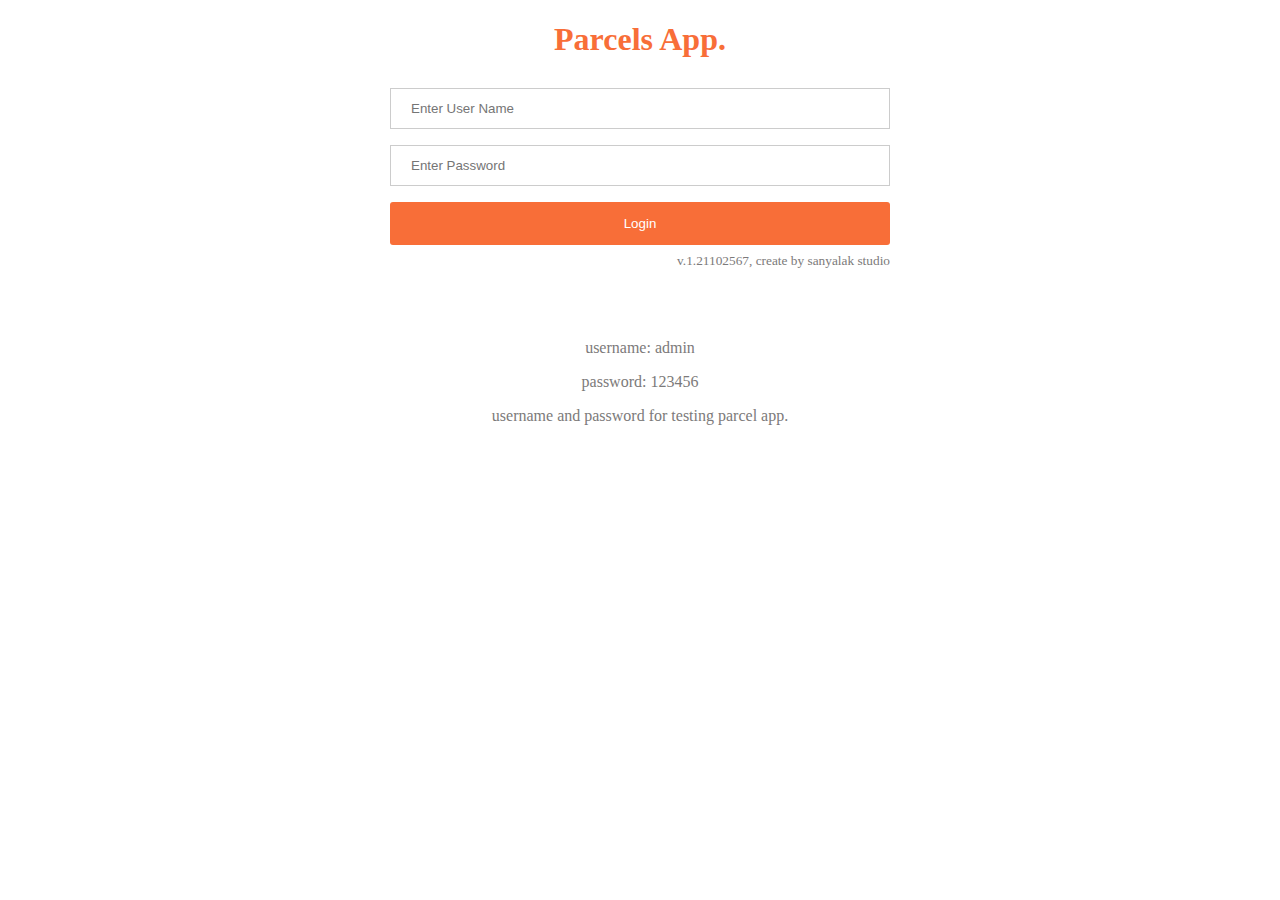
<file: index.html>
<!DOCTYPE html>
<html lang="en">
  <head>
    <meta charset="UTF-8" />
    <meta
      name="viewport"
      content="width=device-width, initial-scale=1.0"
    />
    <meta
      http-equiv="content-security-policy|content-type|default-style|refresh"
    />
    <title>Login Page</title>
    <link
      rel="icon"
      href="images/favicon.ico"
      type="image/x-icon"
    />
    <link
      rel="stylesheet"
      href="styles/login.css"
    />
  </head>
  <body>
    <div class="container">
      <h1>Parcels App.</h1>
      <form>
        <label for="username"></label>
        <input
          type="text"
          placeholder="Enter User Name"
          name="username"
          id="username"
          required
          autocomplete="username"
        />
        <label for="password"></label>
        <input
          type="password"
          placeholder="Enter Password"
          name="password"
          id="password"
          required
        />
        <button type="button" id="login">
          Login
        </button>
      </form>
      <span
        >v.1.21102567, create by sanyalak
        studio</span
      >
    </div>

    <br />
    <br />
    <br />
    <div class="container textcenter">
      <p>username: admin</p>
      <p>password: 123456</p>
      <p>
        username and password for testing parcel
        app.
      </p>
    </div>

    <script src="scripts/login.js"></script>
  </body>
</html>
</file>
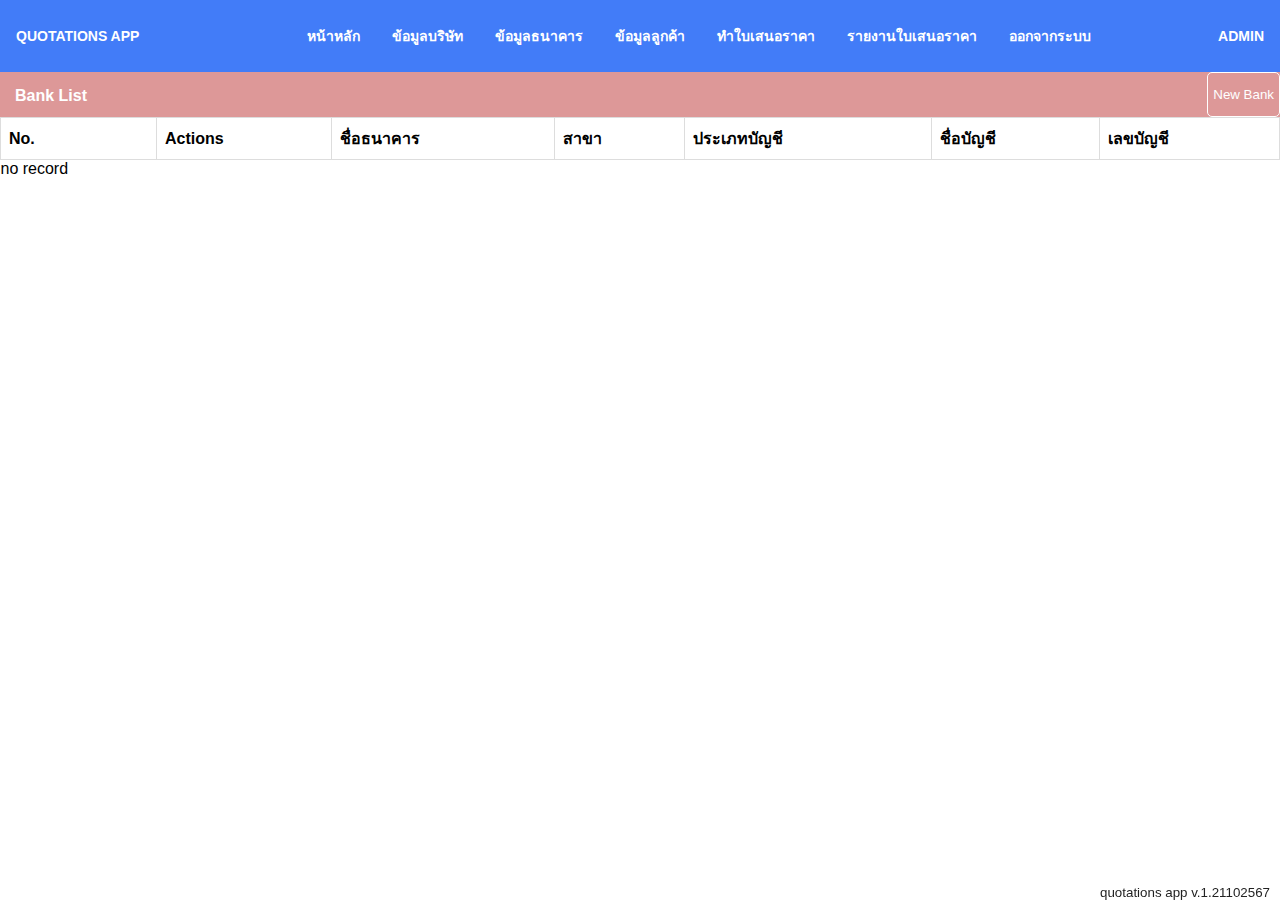
<file: view/bank.html>
<!-- @format -->

<!DOCTYPE html>
<html lang="en">
  <head>
    <meta charset="UTF-8" />
    <meta
      name="viewport"
      content="width=device-width, initial-scale=1.0"
    />
    <meta
      http-equiv="content-security-policy|content-type|default-style|refresh"
    />
    <title>Quotations App | Bank Page</title>
    <link
      rel="icon"
      href="../images/favicon.ico"
      type="image/x-icon"
    />
    <link
      rel="stylesheet"
      href="/styles/bank.css"
    />
    <link
      rel="stylesheet"
      href="/styles/app.css"
    />
  </head>
  <body>
    <div class="topnav">
      <p>Quotations App</p>
      <div class="topnavcenter">
        <ul>
          <li>
            <a href="/view/home.html">หน้าหลัก</a>
          </li>
          <li>
            <a href="/view/company.html"
              >ข้อมูลบริษัท</a
            >
          </li>
          <li>
            <a href="/view/bank.html"
              >ข้อมูลธนาคาร</a
            >
          </li>
          <li>
            <a href="/view/customer.html"
              >ข้อมูลลูกค้า</a
            >
          </li>
          <li>
            <a href="/view/quotation.html"
              >ทำใบเสนอราคา</a
            >
          </li>
          <li>
            <a href="/view/quotationreport.html"
              >รายงานใบเสนอราคา</a
            >
          </li>
          <li>
            <a href="#" id="logout">ออกจากระบบ</a>
          </li>
        </ul>
      </div>
      <p>Admin</p>
    </div>

    <div class="main-secondary">
      <nav>
        <p>Bank List</p>
        <button type="button" id="addbank">
          New Bank
        </button>
      </nav>
    </div>

    <div class="main-table">
      <div
        id="modalcontainer"
        class="modalcontainer"
      >
        <div id="modal-content" class="card">
          <form
            class="addbankform"
            autocomplete="off"
          >
            <nav>
              <label href="#" for="closemodal"
                >เพิ่มข้อมูล</label
              >
              <button
                id="closemodal"
                type="button"
              >
                X
              </button>
            </nav>

            <table class="modaltable">
              <tr>
                <td>
                  <label for="bankname"
                    >ชื่อธนาคาร</label
                  >
                </td>
                <td>
                  <input
                    type="text"
                    name="bankname"
                    id="bankname"
                    required
                    autocomplete="off"
                  />
                </td>
              </tr>
              <tr>
                <td>
                  <label for="bankbranch"
                    >สาขา</label
                  >
                </td>
                <td>
                  <input
                    type="text"
                    id="bankbranch"
                    name="bankbranch"
                    autocomplete="off"
                  />
                </td>
              </tr>
              <tr>
                <td>
                  <label for="accounttype"
                    >ประเภทบัญชี</label
                  >
                </td>
                <td>
                  <input
                    type="text"
                    name="accounttype"
                    id="accounttype"
                    autocomplete="off"
                  />
                </td>
              </tr>
              <tr>
                <td>
                  <label for="accountname"
                    >ชื่อบัญชี</label
                  >
                </td>
                <td>
                  <input
                    type="text"
                    name="accountname"
                    id="accountname"
                    autocomplete="off"
                  />
                </td>
              </tr>
              <tr>
                <td>
                  <label for="accountnumber"
                    >เลขบัญชี</label
                  >
                </td>
                <td>
                  <input
                    type="number"
                    name="accountnumber"
                    id="accountnumber"
                    autocomplete="off"
                  />
                </td>
              </tr>
            </table>
            <nav>
              <button
                type="submit"
                id="btnSaveBank"
              >
                บันทึก
              </button>
              <button
                type="button"
                id="btnClearBank"
              >
                ล้างข้อมูล
              </button>
            </nav>
          </form>
        </div>
      </div>

      <table class="orgTable">
        <thead>
          <th>No.</th>
          <th>Actions</th>
          <th>ชื่อธนาคาร</th>
          <th>สาขา</th>
          <th>ประเภทบัญชี</th>
          <th>ชื่อบัญชี</th>
          <th>เลขบัญชี</th>
        </thead>
        <tbody
          id="table-body"
          class="table-body"
        ></tbody>
      </table>
    </div>

    <span id="versionnumber"
      >quotations app v.1.21102567</span
    >

    <script src="/scripts/logout.js"></script>
    <script src="/scripts/bank.js"></script>
  </body>
</html>
</file>
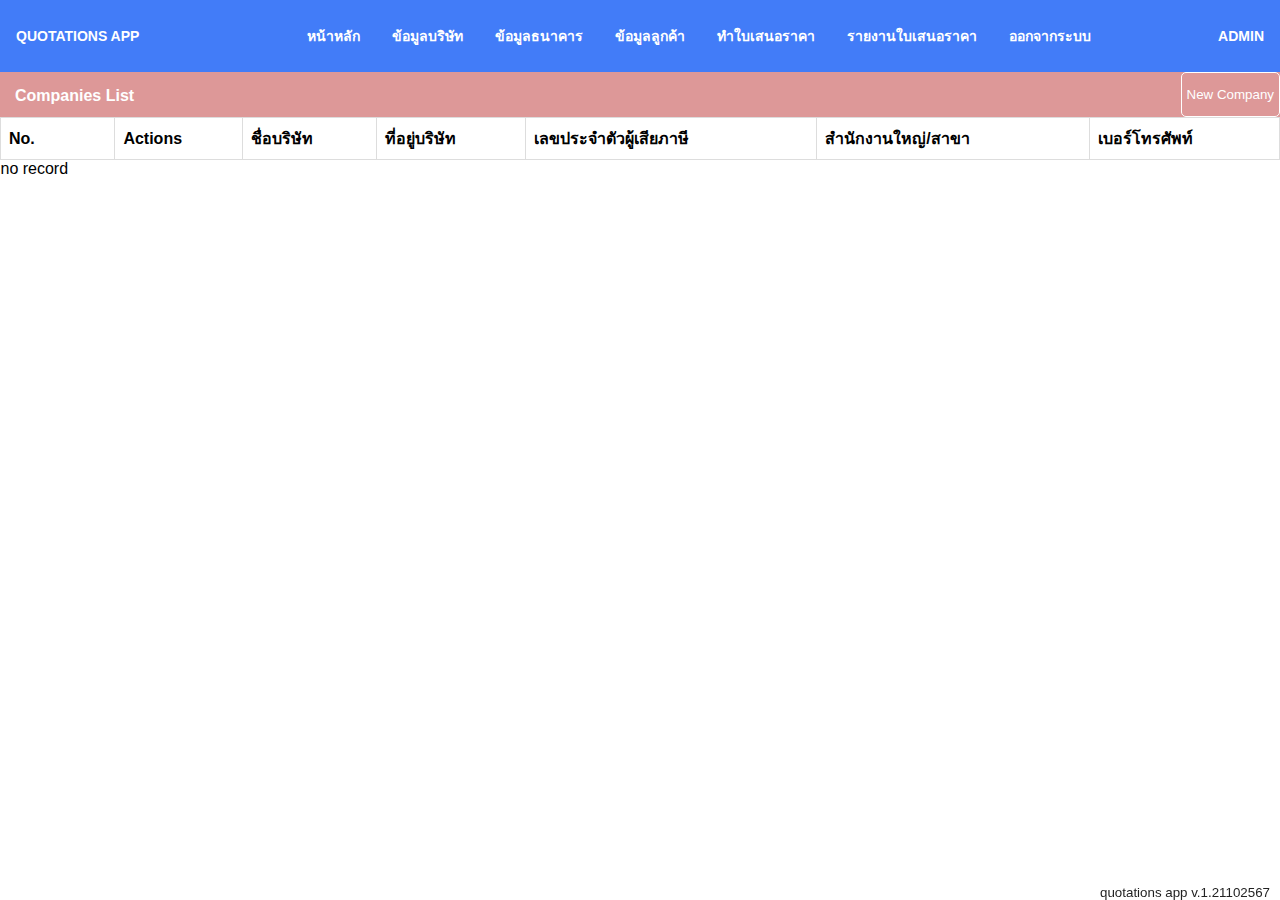
<file: view/company.html>
<!-- @format -->

<!DOCTYPE html>
<html lang="en">
  <head>
    <meta charset="UTF-8" />
    <meta
      name="viewport"
      content="width=device-width, initial-scale=1.0"
    />
    <meta
      http-equiv="content-security-policy|content-type|default-style|refresh"
    />
    <title>Quotations App | Company Page</title>
    <link
      rel="icon"
      href="../images/favicon.ico"
      type="image/x-icon"
    />
    <link
      rel="stylesheet"
      href="/styles/company.css"
    />
    <link
      rel="stylesheet"
      href="/styles/app.css"
    />
  </head>
  <body>
    <div class="topnav">
      <p>Quotations App</p>
      <div class="topnavcenter">
        <ul>
          <li>
            <a href="/view/home.html">หน้าหลัก</a>
          </li>
          <li>
            <a href="/view/company.html"
              >ข้อมูลบริษัท</a
            >
          </li>
          <li>
            <a href="/view/bank.html"
              >ข้อมูลธนาคาร</a
            >
          </li>

          <li>
            <a href="/view/customer.html"
              >ข้อมูลลูกค้า</a
            >
          </li>
          <li>
            <a href="/view/quotation.html"
              >ทำใบเสนอราคา</a
            >
          </li>
          <li>
            <a href="/view/quotationreport.html"
              >รายงานใบเสนอราคา</a
            >
          </li>
          <li>
            <a href="#" id="logout">ออกจากระบบ</a>
          </li>
        </ul>
      </div>
      <p>Admin</p>
    </div>

    <div class="main-secondary">
      <nav>
        <p>Companies List</p>
        <button type="button" id="addcompany">
          New Company
        </button>
      </nav>
    </div>

    <div class="main-table">
      <div
        id="modalcontainer"
        class="modalcontainer"
      >
        <div id="modal-content" class="card">
          <form
            class="addcompanyform"
            autocomplete="off"
          >
            <nav>
              <label href="#" for="closemodal"
                >เพิ่มข้อมูล</label
              >
              <button
                id="closemodal"
                type="button"
              >
                X
              </button>
            </nav>

            <table class="modaltable">
              <tr>
                <td>
                  <label for="companyname"
                    >ชื่อบริษัท</label
                  >
                </td>
                <td>
                  <input
                    type="text"
                    name="companyname"
                    id="companyname"
                    required
                    autocomplete="off"
                  />
                </td>
              </tr>
              <tr>
                <td>
                  <label for="companyaddress"
                    >ที่อยู่บริษัท</label
                  >
                </td>
                <td>
                  <textarea
                    id="companyaddress"
                    name="companyaddress"
                  >
                  </textarea>
                </td>
              </tr>
              <tr>
                <td>
                  <label for="taxpayernumber"
                    >เลขประจำตัวผู้เสียภาษี</label
                  >
                </td>
                <td>
                  <input
                    type="number"
                    name="taxpayernumber"
                    id="taxpayernumber"
                    autocomplete="off"
                  />
                </td>
              </tr>
              <tr>
                <td>
                  <label>สำนักงานใหญ่/สาขา</label>
                </td>
                <td>
                  <input
                    type="radio"
                    id="headoffice"
                    name="companytype"
                    value="headoffice"
                    checked
                  />
                  <label for="headoffice"
                    >สำนักงานใหญ่</label
                  >
                  <input
                    type="radio"
                    id="branch"
                    name="companytype"
                    value="branch"
                  />
                  <label for="headoffice"
                    >สาขา</label
                  >
                </td>
              </tr>
              <tr>
                <td>
                  <label for="companyMobileNumber"
                    >เบอร์โทรศัพท์</label
                  >
                </td>
                <td>
                  <input
                    type="number"
                    name="companyMobileNumber"
                    id="companyMobileNumber"
                    autocomplete="off"
                  />
                </td>
              </tr>
            </table>
            <nav>
              <button
                type="submit"
                id="btnSaveCompany"
              >
                บันทึก
              </button>
              <button
                type="button"
                id="btnClearCompany"
              >
                ล้างข้อมูล
              </button>
            </nav>
          </form>
        </div>
      </div>

      <table class="orgTable">
        <thead>
          <th>No.</th>
          <th>Actions</th>
          <th>ชื่อบริษัท</th>
          <th>ที่อยู่บริษัท</th>
          <th>เลขประจำตัวผู้เสียภาษี</th>
          <th>สำนักงานใหญ่/สาขา</th>
          <th>เบอร์โทรศัพท์</th>
        </thead>
        <tbody
          id="table-body"
          class="table-body"
        ></tbody>
      </table>
    </div>

    <span id="versionnumber"
      >quotations app v.1.21102567</span
    >

    <script src="/scripts/logout.js"></script>
    <script src="/scripts/company.js"></script>
  </body>
</html>
</file>
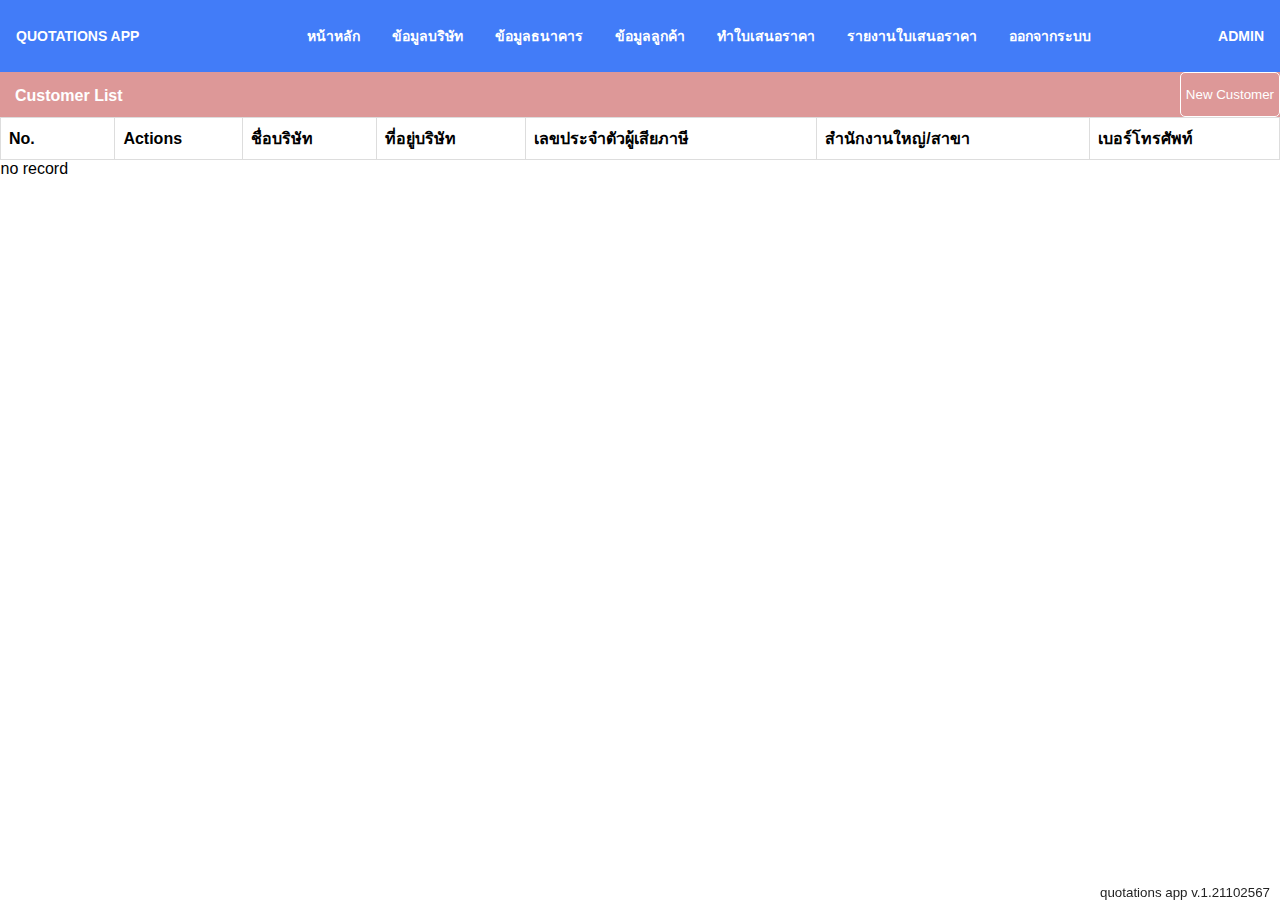
<file: view/customer.html>
<!-- @format -->

<!DOCTYPE html>
<html lang="en">
  <head>
    <meta charset="UTF-8" />
    <meta
      name="viewport"
      content="width=device-width, initial-scale=1.0"
    />
    <meta
      http-equiv="content-security-policy|content-type|default-style|refresh"
    />
    <title>Quotations App | Customer Page</title>
    <link
      rel="icon"
      href="../images/favicon.ico"
      type="image/x-icon"
    />
    <link
      rel="stylesheet"
      href="/styles/app.css"
    />
    <link
      rel="stylesheet"
      href="/styles/customer.css"
    />
  </head>
  <body>
    <div class="topnav">
      <p>Quotations App</p>
      <div class="topnavcenter">
        <ul>
          <li>
            <a href="/view/home.html">หน้าหลัก</a>
          </li>
          <li>
            <a href="/view/company.html"
              >ข้อมูลบริษัท</a
            >
          </li>
          <li>
            <a href="/view/bank.html"
              >ข้อมูลธนาคาร</a
            >
          </li>

          <li>
            <a href="/view/customer.html"
              >ข้อมูลลูกค้า</a
            >
          </li>
          <li>
            <a href="/view/quotation.html"
              >ทำใบเสนอราคา</a
            >
          </li>
          <li>
            <a href="/view/quotationreport.html"
              >รายงานใบเสนอราคา</a
            >
          </li>
          <li>
            <a href="#" id="logout">ออกจากระบบ</a>
          </li>
        </ul>
      </div>
      <p>Admin</p>
    </div>

    <div class="main-secondary">
      <nav>
        <p>Customer List</p>
        <button type="button" id="addcustomer">
          New Customer
        </button>
      </nav>
    </div>

    <div class="main-table">
      <div
        id="modalcontainer"
        class="modalcontainer"
      >
        <div id="modal-content" class="card">
          <form
            class="addcustomerform"
            autocomplete="off"
          >
            <nav>
              <label href="#" for="closemodal"
                >เพิ่มข้อมูล</label
              >
              <button
                id="closemodal"
                type="button"
              >
                X
              </button>
            </nav>

            <table class="modaltable">
              <tr>
                <td>
                  <label for="customername"
                    >ชื่อบริษัท</label
                  >
                </td>
                <td>
                  <input
                    type="text"
                    name="customername"
                    id="customername"
                    required
                    autocomplete="off"
                  />
                </td>
              </tr>
              <tr>
                <td>
                  <label for="customeraddress"
                    >ที่อยู่บริษัท</label
                  >
                </td>
                <td>
                  <textarea
                    id="customeraddress"
                    name="customeraddress"
                  >
                  </textarea>
                </td>
              </tr>
              <tr>
                <td>
                  <label for="taxpayernumber"
                    >เลขประจำตัวผู้เสียภาษี</label
                  >
                </td>
                <td>
                  <input
                    type="number"
                    name="taxpayernumber"
                    id="taxpayernumber"
                    autocomplete="off"
                  />
                </td>
              </tr>
              <tr>
                <td>
                  <label>สำนักงานใหญ่/สาขา</label>
                </td>
                <td>
                  <input
                    type="radio"
                    id="headoffice"
                    name="customertype"
                    value="headoffice"
                    checked
                  />
                  <label for="headoffice"
                    >สำนักงานใหญ่</label
                  >
                  <input
                    type="radio"
                    id="branch"
                    name="customertype"
                    value="branch"
                  />
                  <label for="headoffice"
                    >สาขา</label
                  >
                </td>
              </tr>
              <tr>
                <td>
                  <label
                    for="customerMobileNumber"
                    >เบอร์โทรศัพท์</label
                  >
                </td>
                <td>
                  <input
                    type="number"
                    name="customerMobileNumber"
                    id="customerMobileNumber"
                    autocomplete="off"
                  />
                </td>
              </tr>
            </table>
            <nav>
              <button
                type="submit"
                id="btnSaveCustomer"
              >
                บันทึก
              </button>
              <button
                type="button"
                id="btnClearCustomer"
              >
                ล้างข้อมูล
              </button>
            </nav>
          </form>
        </div>
      </div>

      <table class="orgTable">
        <thead>
          <th>No.</th>
          <th>Actions</th>
          <th>ชื่อบริษัท</th>
          <th>ที่อยู่บริษัท</th>
          <th>เลขประจำตัวผู้เสียภาษี</th>
          <th>สำนักงานใหญ่/สาขา</th>
          <th>เบอร์โทรศัพท์</th>
        </thead>
        <tbody
          id="table-body"
          class="table-body"
        ></tbody>
      </table>
    </div>

    <span id="versionnumber"
      >quotations app v.1.21102567</span
    >

    <script src="../scripts/logout.js"></script>
    <script src="../scripts/customer.js"></script>
  </body>
</html>
</file>
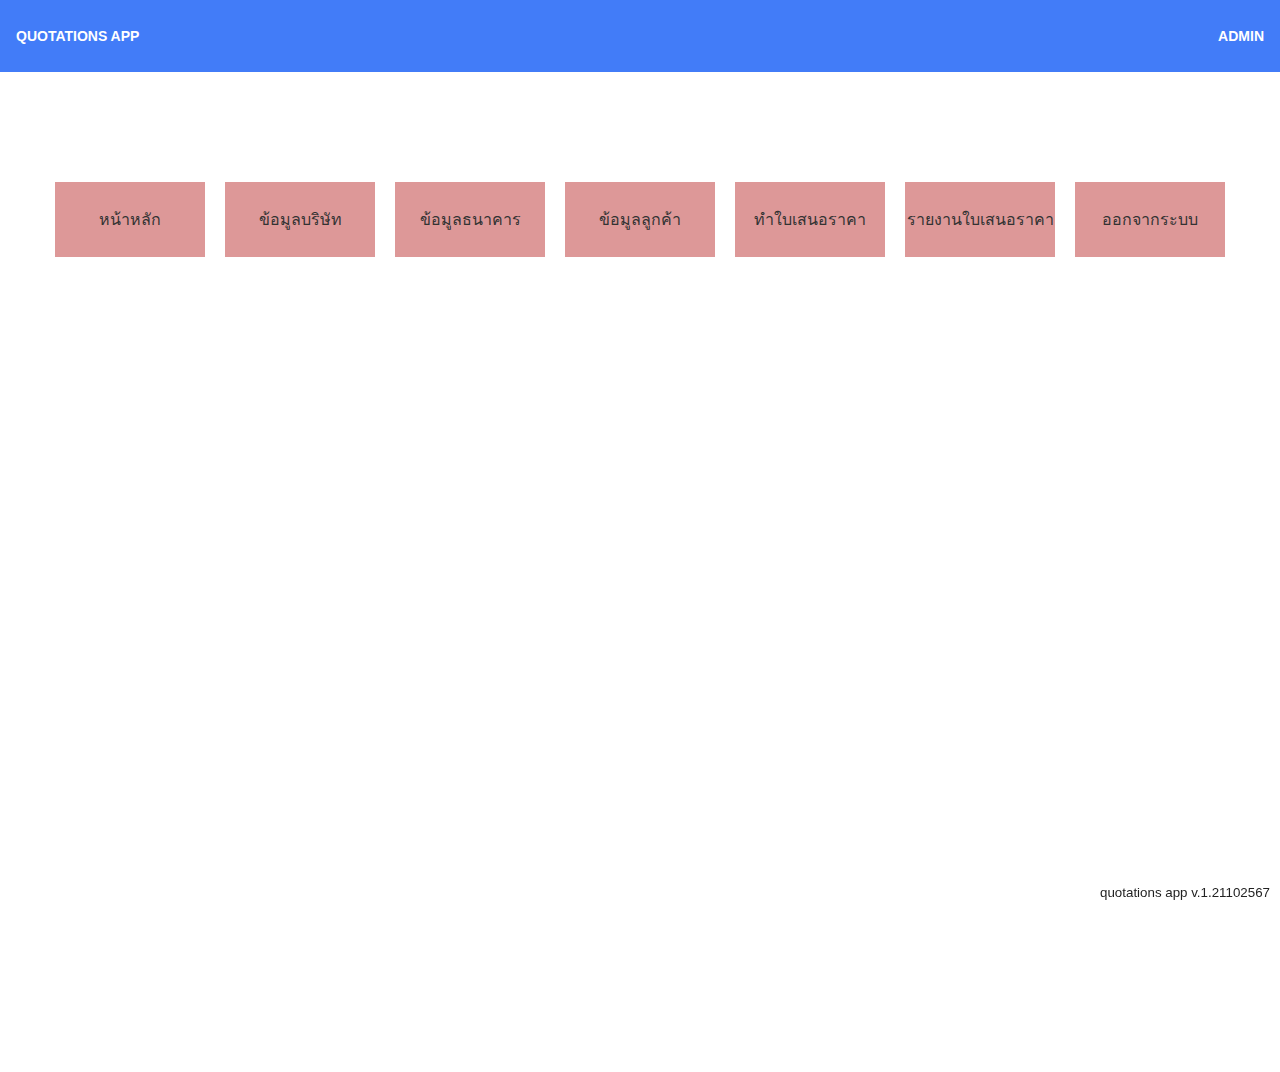
<file: view/home.html>
<!-- @format -->

<!DOCTYPE html>
<html lang="en">
  <head>
    <meta charset="UTF-8" />
    <meta
      name="viewport"
      content="width=device-width, initial-scale=1.0"
    />
    <meta
      http-equiv="content-security-policy|content-type|default-style|refresh"
    />
    <title>Quotations App | Home Page</title>
    <link
      rel="icon"
      href="../images/favicon.ico"
      type="image/x-icon"
    />
    <link
      rel="stylesheet"
      href="/styles/app.css"
    />
  </head>
  <body>
    <div class="topnav">
      <p>Quotations App</p>
      <!-- <div class="topnavcenter">
        <ul>
          <li><a href="home.html">Home</a></li>
          <li>
            <a href="quotation.html"
              >Quotations</a
            >
          </li>
          <li><a href="#">Logout</a></li>
        </ul>
      </div> -->
      <p>Admin</p>
    </div>

    <div class="main">
      <section class="main-home">
        <div>
          <a href="/view/home.html">หน้าหลัก</a>
        </div>
        <div>
          <a href="/view/company.html"
            >ข้อมูลบริษัท</a
          >
        </div>
        <div>
          <a href="/view/bank.html"
            >ข้อมูลธนาคาร</a
          >
        </div>
        <div>
          <a href="/view/customer.html"
            >ข้อมูลลูกค้า</a
          >
        </div>
        <div>
          <a href="/view/quotation.html"
            >ทำใบเสนอราคา</a
          >
        </div>
        <div>
          <a href="/view/quotationreport.html"
            >รายงานใบเสนอราคา</a
          >
        </div>
        <div>
          <a href="#" id="logout">ออกจากระบบ</a>
        </div>
      </section>
    </div>

    <span id="versionnumber"
      >quotations app v.1.21102567</span
    >

    <script src="../scripts/logout.js"></script>
  </body>
</html>
</file>
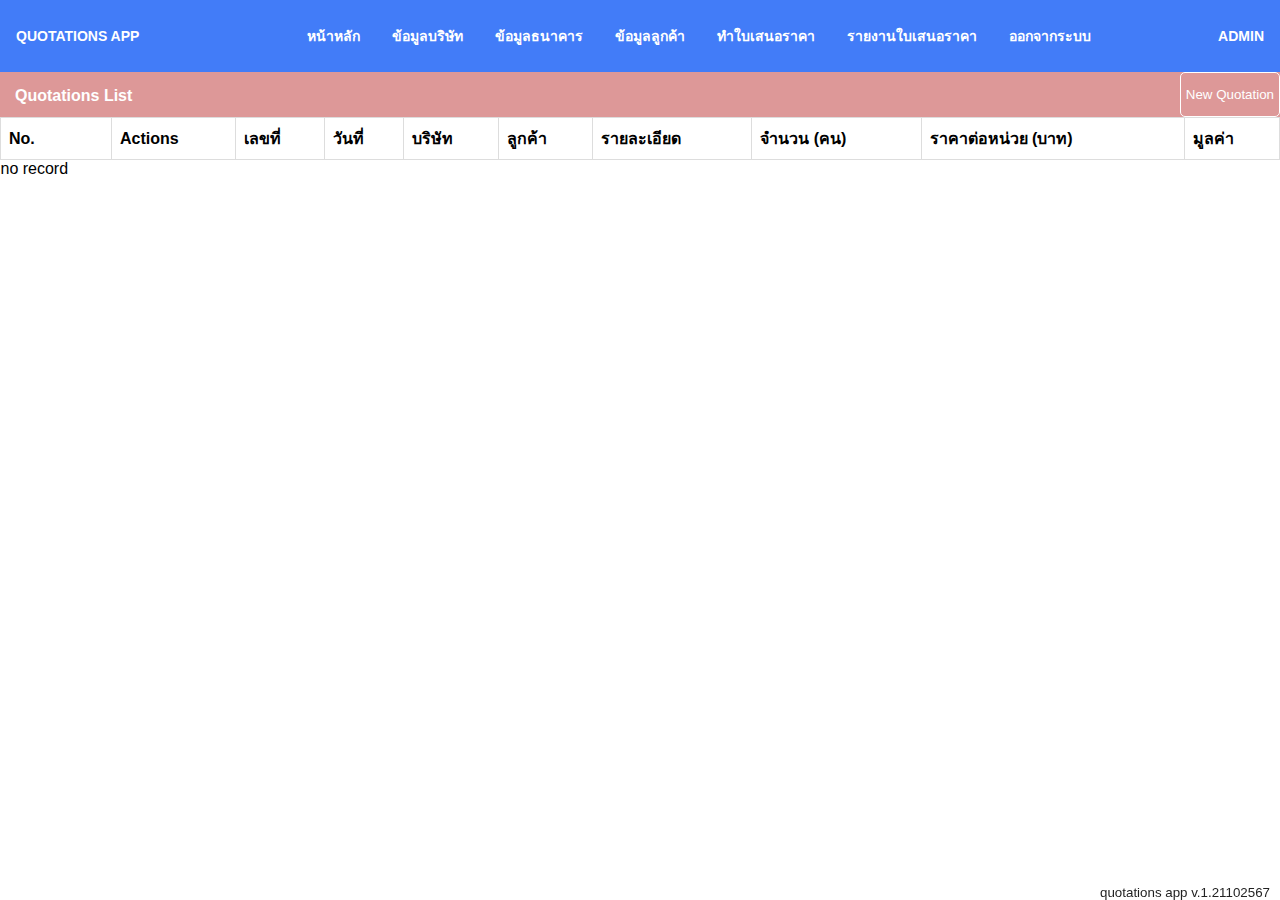
<file: view/quotation.html>
<!-- @format -->

<!DOCTYPE html>
<html lang="en">
  <head>
    <meta charset="UTF-8" />
    <meta
      name="viewport"
      content="width=device-width, initial-scale=1.0"
    />
    <meta
      http-equiv="content-security-policy|content-type|default-style|refresh"
    />
    <title>
      Quotations App | Quotations Page
    </title>
    <link
      rel="icon"
      href="../images/favicon.ico"
      type="image/x-icon"
    />
    <link
      rel="stylesheet"
      href="/styles/app.css"
    />
    <link
      rel="stylesheet"
      href="/styles/quotation.css"
    />
  </head>
  <body>
    <div class="topnav">
      <p>Quotations App</p>
      <div class="topnavcenter">
        <ul>
          <li>
            <a href="/view/home.html">หน้าหลัก</a>
          </li>
          <li>
            <a href="/view/company.html"
              >ข้อมูลบริษัท</a
            >
          </li>
          <li>
            <a href="/view/bank.html"
              >ข้อมูลธนาคาร</a
            >
          </li>

          <li>
            <a href="/view/customer.html"
              >ข้อมูลลูกค้า</a
            >
          </li>
          <li>
            <a href="/view/quotation.html"
              >ทำใบเสนอราคา</a
            >
          </li>
          <li>
            <a href="/view/quotationreport.html"
              >รายงานใบเสนอราคา</a
            >
          </li>
          <li>
            <a href="#" id="logout">ออกจากระบบ</a>
          </li>
        </ul>
      </div>
      <p>Admin</p>
    </div>

    <div class="main-secondary">
      <nav>
        <p>Quotations List</p>
        <button type="button" id="addquotation">
          New Quotation
        </button>
      </nav>
    </div>

    <div class="main-table">
      <div
        id="modalcontainer"
        class="modalcontainer"
      >
        <div id="modal-content" class="card">
          <form
            class="addquotationform"
            autocomplete="off"
          >
            <nav>
              <label href="#" for="closemodal"
                >เพิ่มข้อมูล</label
              >
              <button
                id="closemodal"
                type="button"
              >
                X
              </button>
            </nav>

            <table class="modaltable">
              <tr>
                <td>
                  <label for="documentNo"
                    >เลขที่</label
                  >
                </td>
                <td>
                  <input
                    type="text"
                    name="documentNo"
                    id="documentNo"
                    required
                    autocomplete="off"
                  />
                </td>
              </tr>
              <tr>
                <td>
                  <label for="quotationdate"
                    >วันที่</label
                  >
                </td>
                <td>
                  <input
                    type="date"
                    id="quotationdate"
                    name="quotationdate"
                  />
                </td>
              </tr>
              <tr>
                <td>
                  <label for="company"
                    >บริษัท</label
                  >
                </td>
                <td>
                  <select
                    name="company"
                    id="company"
                  >
                    <option value="">
                      กรุณาเลือก...
                    </option>
                  </select>
                </td>
              </tr>
              <tr>
                <td>
                  <label for="customer"
                    >ลูกค้า</label
                  >
                </td>
                <td>
                  <select
                    name="customer"
                    id="customer"
                  >
                    <option value="">
                      กรุณาเลือก...
                    </option>
                  </select>
                </td>
              </tr>
              <tr>
                <td>
                  <label for="itemdetail"
                    >รายละเอียด</label
                  >
                </td>
                <td>
                  <input
                    type="text"
                    name="itemdetail"
                    id="itemdetail"
                    autocomplete="off"
                  />
                </td>
              </tr>
              <tr>
                <td>
                  <label for="trainee"
                    >จำนวน (คน)</label
                  >
                </td>
                <td>
                  <input
                    type="number"
                    id="trainee"
                    name="trainee"
                    autocomplete="off"
                  />
                </td>
              </tr>
              <tr>
                <td>
                  <label for="unitprices"
                    >ราคาต่อหน่วย (บาท)</label
                  >
                </td>
                <td>
                  <input
                    type="number"
                    name="unitprices"
                    id="unitprices"
                    autocomplete="off"
                  />
                </td>
              </tr>
              <tr>
                <td>
                  <label for="cost"
                    >มูลค่า (บาท)</label
                  >
                </td>
                <td>
                  <input
                    type="number"
                    name="cost"
                    id="cost"
                    autocomplete="off"
                    onkeyup="costShow()"
                  />
                </td>
              </tr>
            </table>
            <nav>
              <button
                type="submit"
                id="btnSaveQuotation"
              >
                บันทึก
              </button>
              <button
                type="button"
                id="btnClearQuotation"
              >
                ล้างข้อมูล
              </button>
            </nav>
          </form>
        </div>
      </div>

      <table class="orgTable">
        <thead>
          <th>No.</th>
          <th>Actions</th>
          <th>เลขที่</th>
          <th>วันที่</th>
          <th>บริษัท</th>
          <th>ลูกค้า</th>
          <th>รายละเอียด</th>
          <th>จำนวน (คน)</th>
          <th>ราคาต่อหน่วย (บาท)</th>
          <th>มูลค่า</th>
        </thead>
        <tbody
          id="table-body"
          class="table-body"
        ></tbody>
      </table>
    </div>

    <span id="versionnumber"
      >quotations app v.1.21102567</span
    >

    <script src="../scripts/logout.js"></script>
    <script src="../scripts/quotation.js"></script>
  </body>
</html>
</file>
<file: styles/login.css>
/* login styles */

.container {
  /* font-family: sans-serif; */
  width: 500px;
  display: block;
  margin: 0 auto;
}

h1 {
  text-align: center;
  color: #f86e38;
}

/* Full-width input fields */
input[type="text"],
input[type="password"] {
  width: 100%;
  padding: 12px 20px;
  margin: 8px 0;
  display: inline-block;
  border: 1px solid #ccc;
  box-sizing: border-box;
}

input[type="text"]:focus,
input[type="password"]:focus {
  outline-style: none;
  border: 1px solid #f86e38;
}

button {
  background-color: #f86e38;
  color: white;
  padding: 14px 20px;
  margin: 8px 0;
  border: none;
  cursor: pointer;
  width: 100%;
  border-radius: 3px;
}

button:hover {
  opacity: 0.8;
}

.textcenter {
  text-align: center;
  color: #7c7a7a;
}

span {
  display: block;
  color: #7c7a7a;
  font-size: smaller;
  text-align: right;
}
</file>
<file: styles/bank.css>
.modalcontainer {
  display: none;
  position: absolute;
  float: left;
  left: 55%;
  top: 60%;
  z-index: 1;
  width: 850px;
  height: 500px;
  overflow: hidden;
  transform: translate(-50%, -50%);
}

.card {
  width: 800px;
  background-color: #e2e5e5;
  padding: 15px;
}

.card nav {
  display: flex;
  justify-content: space-between;
  align-items: center;
  height: 37px;
}

.card nav:first-child {
  margin-bottom: 20px;
  border-bottom: 1px solid #a3a2a2;
}

.card nav:first-child button {
  background-color: #ecbc63;
  border: none;
  color: #333;
  padding: 5px 15px;
  text-align: center;
  text-decoration: none;
  display: inline-block;
  font-size: 16px;
  cursor: pointer;
}

.card nav:first-child button:hover {
  color: #fff;
}

.card nav:last-child {
  justify-content: right;
  margin-top: 20px;
  border-top: 1px solid #a3a2a2;
}

.card nav input[type="submit"] {
  margin-right: 10px;
  background-color: #178a38;
  border: none;
  color: #333;
  padding: 5px 15px;
  text-align: center;
  text-decoration: none;
  display: inline-block;
  font-size: 16px;
  cursor: pointer;
  margin-top: 10px;
}

.card nav input[type="submit"]:hover {
  background-color: #dd9898;
}

.card nav:last-child button {
  margin-right: 10px;
  background-color: #dd9898;
  border: none;
  color: #333;
  padding: 5px 15px;
  text-align: center;
  text-decoration: none;
  display: inline-block;
  font-size: 16px;
  cursor: pointer;
  margin-top: 10px;
}

.card nav:last-child button:hover {
  color: #fff;
}

.modaltable {
  width: 100%;
}

.modaltable td {
  border: none;
  padding: 0;
}

.modaltable td:first-child {
  width: 30%;
}

.modaltable input[type="text"] {
  width: 100%;
  padding: 12px 20px;
  margin: 8px 0;
  display: inline-block;
  border: 1px solid #ccc;
  box-sizing: border-box;
}

.modaltable input[type="text"]:focus {
  outline-style: none;
  border: 1px solid #dd9898;
}

.modaltable textarea {
  width: 100%;
  padding: 12px 20px;
  margin: 8px 0;
  display: inline-block;
  border: 1px solid #ccc;
  box-sizing: border-box;
}

.modaltable textarea:focus {
  outline-style: none;
  border: 1px solid #dd9898;
}

.modaltable input[type="number"] {
  width: 100%;
  padding: 12px 20px;
  margin: 8px 0;
  display: inline-block;
  border: 1px solid #ccc;
  box-sizing: border-box;
}

.modaltable input[type="number"]:focus {
  outline-style: none;
  border: 1px solid #dd9898;
}

.orgTable {
  border-collapse: collapse;
  width: 100%;
}

.orgTable th,
td {
  border: 1px solid #dddddd;
  text-align: left;
  padding: 8px;
}

.orgTable tr:nth-child(even) {
  background-color: #dddddd;
}

.editicon img {
  width: 15px;
  height: 15px;
}

.deleteicon img {
  width: 15px;
  height: 15px;
}

.lastsidenav {
  opacity: 0.8;
  border-bottom: 1px solid #d4d1d1;
}
</file>
<file: styles/app.css>
/** @format */

* {
  font-family: sans-serif;
}

body {
  margin: 0;
  padding: 0;
}

/* topnav */
.topnav {
  overflow: hidden;
  background-color: #427cf8;
  display: flex;
  flex-direction: row;
  justify-content: space-between;
  width: 100%;
}

.topnav p {
  color: #fff;
  padding: 14px 16px;
  text-transform: uppercase;
  font-size: 14px;
  font-weight: 600;
}

.topnavcenter {
  align-content: center;
}

.topnavcenter ul {
  list-style-type: none;
  display: flex;
  flex-direction: row;
  align-items: center;
}

.topnavcenter ul li {
  align-items: center;
}

.topnavcenter ul li a {
  color: #fff;
  text-transform: uppercase;
  font-size: 14px;
  font-weight: 600;
  padding: 14px 16px;
  text-decoration: none;
}

.topnavcenter ul li a:hover {
  border-bottom: 2px solid #f86e38;
}

/* main */
.main {
  height: 100vh;
  /* background-color: #dae2ffff; */
}

.main-home {
  margin-top: 100px;
  list-style-type: none;
  display: flex;
  flex-direction: row;
  flex-wrap: wrap;
  justify-content: center;
  align-items: center;
}

.main-home div {
  background-color: #dd9898;
  margin: 10px;
  width: 150px;
  line-height: 75px;
  text-align: center;
  font-size: 16px;
}

.main-home div:hover {
  background-color: #f86e38;
}

.main-home div a {
  text-decoration: none;
  color: #333;
}

.main-home div a:hover {
  text-decoration: none;
  color: #fff;
}

/* second nav */
.main-secondary nav {
  height: 45px;
  background-color: #dd9898;
  display: flex;
  justify-content: space-between;
}

.main-secondary nav p {
  margin: 15px;
  color: #fff;
  font-weight: 600;
}

.main-secondary nav button {
  background-color: #dd9898;
  padding: 0 5px;
  color: #fff;
  border: 1px solid #fff;
  border-radius: 5px;
  cursor: pointer;
}

.main-secondary nav button:hover {
  background-color: #f86e38;
  border: 1px solid #f86e38;
}

#versionnumber {
  position: fixed;
  right: 0;
  bottom: 0;
  font-size: smaller;
  color: #222;
  padding-right: 10px;
}
</file>
<file: styles/company.css>
.modalcontainer {
  display: none;
  position: absolute;
  float: left;
  left: 55%;
  top: 60%;
  z-index: 1;
  width: 850px;
  height: 500px;
  overflow: hidden;
  transform: translate(-50%, -50%);
}

.card {
  width: 800px;
  background-color: #e2e5e5;
  padding: 15px;
}

.card nav {
  display: flex;
  justify-content: space-between;
  align-items: center;
  height: 37px;
}

.card nav:first-child {
  margin-bottom: 20px;
  border-bottom: 1px solid #a3a2a2;
}

.card nav:first-child button {
  background-color: #ecbc63;
  border: none;
  color: #333;
  padding: 5px 15px;
  text-align: center;
  text-decoration: none;
  display: inline-block;
  font-size: 16px;
  cursor: pointer;
}

.card nav:first-child button:hover {
  color: #fff;
}

.card nav:last-child {
  justify-content: right;
  margin-top: 20px;
  border-top: 1px solid #a3a2a2;
}

.card nav input[type="submit"] {
  margin-right: 10px;
  background-color: #178a38;
  border: none;
  color: #333;
  padding: 5px 15px;
  text-align: center;
  text-decoration: none;
  display: inline-block;
  font-size: 16px;
  cursor: pointer;
  margin-top: 10px;
}

.card nav input[type="submit"]:hover {
  background-color: #dd9898;
}

.card nav:last-child button {
  margin-right: 10px;
  background-color: #dd9898;
  border: none;
  color: #333;
  padding: 5px 15px;
  text-align: center;
  text-decoration: none;
  display: inline-block;
  font-size: 16px;
  cursor: pointer;
  margin-top: 10px;
}

.card nav:last-child button:hover {
  color: #fff;
}

.modaltable {
  width: 100%;
}

.modaltable td {
  border: none;
  padding: 0;
}

.modaltable td:first-child {
  width: 30%;
}

.modaltable input[type="text"] {
  width: 100%;
  padding: 12px 20px;
  margin: 8px 0;
  display: inline-block;
  border: 1px solid #ccc;
  box-sizing: border-box;
}

.modaltable input[type="text"]:focus {
  outline-style: none;
  border: 1px solid #dd9898;
}

.modaltable textarea {
  width: 100%;
  padding: 12px 20px;
  margin: 8px 0;
  display: inline-block;
  border: 1px solid #ccc;
  box-sizing: border-box;
}

.modaltable textarea:focus {
  outline-style: none;
  border: 1px solid #dd9898;
}

.modaltable input[type="number"] {
  width: 100%;
  padding: 12px 20px;
  margin: 8px 0;
  display: inline-block;
  border: 1px solid #ccc;
  box-sizing: border-box;
}

.modaltable input[type="number"]:focus {
  outline-style: none;
  border: 1px solid #dd9898;
}

.orgTable {
  border-collapse: collapse;
  width: 100%;
}

.orgTable th,
td {
  border: 1px solid #dddddd;
  text-align: left;
  padding: 8px;
}

.orgTable tr:nth-child(even) {
  background-color: #dddddd;
}

.editicon img {
  width: 15px;
  height: 15px;
}

.deleteicon img {
  width: 15px;
  height: 15px;
}

.lastsidenav {
  opacity: 0.8;
  border-bottom: 1px solid #d4d1d1;
}
</file>
<file: styles/customer.css>
.modalcontainer {
  display: none;
  position: absolute;
  float: left;
  left: 55%;
  top: 60%;
  z-index: 1;
  width: 850px;
  height: 500px;
  overflow: hidden;
  transform: translate(-50%, -50%);
}

.card {
  width: 800px;
  background-color: #e2e5e5;
  padding: 15px;
}

.card nav {
  display: flex;
  justify-content: space-between;
  align-items: center;
  height: 37px;
}

.card nav:first-child {
  margin-bottom: 20px;
  border-bottom: 1px solid #a3a2a2;
}

.card nav:first-child button {
  background-color: #ecbc63;
  border: none;
  color: #333;
  padding: 5px 15px;
  text-align: center;
  text-decoration: none;
  display: inline-block;
  font-size: 16px;
  cursor: pointer;
}

.card nav:first-child button:hover {
  color: #fff;
}

.card nav:last-child {
  justify-content: right;
  margin-top: 20px;
  border-top: 1px solid #a3a2a2;
}

.card nav input[type="submit"] {
  margin-right: 10px;
  background-color: #178a38;
  border: none;
  color: #333;
  padding: 5px 15px;
  text-align: center;
  text-decoration: none;
  display: inline-block;
  font-size: 16px;
  cursor: pointer;
  margin-top: 10px;
}

.card nav input[type="submit"]:hover {
  background-color: #dd9898;
}

.card nav:last-child button {
  margin-right: 10px;
  background-color: #dd9898;
  border: none;
  color: #333;
  padding: 5px 15px;
  text-align: center;
  text-decoration: none;
  display: inline-block;
  font-size: 16px;
  cursor: pointer;
  margin-top: 10px;
}

.card nav:last-child button:hover {
  color: #fff;
}

.modaltable {
  width: 100%;
}

.modaltable td {
  border: none;
  padding: 0;
}

.modaltable td:first-child {
  width: 30%;
}

.modaltable input[type="text"] {
  width: 100%;
  padding: 12px 20px;
  margin: 8px 0;
  display: inline-block;
  border: 1px solid #ccc;
  box-sizing: border-box;
}

.modaltable input[type="text"]:focus {
  outline-style: none;
  border: 1px solid #dd9898;
}

.modaltable textarea {
  width: 100%;
  padding: 12px 20px;
  margin: 8px 0;
  display: inline-block;
  border: 1px solid #ccc;
  box-sizing: border-box;
}

.modaltable textarea:focus {
  outline-style: none;
  border: 1px solid #dd9898;
}

.modaltable input[type="number"] {
  width: 100%;
  padding: 12px 20px;
  margin: 8px 0;
  display: inline-block;
  border: 1px solid #ccc;
  box-sizing: border-box;
}

.modaltable input[type="number"]:focus {
  outline-style: none;
  border: 1px solid #dd9898;
}

.orgTable {
  border-collapse: collapse;
  width: 100%;
}

.orgTable th,
td {
  border: 1px solid #dddddd;
  text-align: left;
  padding: 8px;
}

.orgTable tr:nth-child(even) {
  background-color: #dddddd;
}

.editicon img {
  width: 15px;
  height: 15px;
}

.deleteicon img {
  width: 15px;
  height: 15px;
}

.lastsidenav {
  opacity: 0.8;
  border-bottom: 1px solid #d4d1d1;
}
</file>
<file: styles/quotation.css>
.modalcontainer {
  display: none;
  position: absolute;
  float: left;
  left: 55%;
  top: 60%;
  z-index: 1;
  width: 850px;
  height: 750px;
  overflow: hidden;
  transform: translate(-50%, -50%);
}

.card {
  width: 800px;
  background-color: #e2e5e5;
  padding: 15px;
}

.card nav {
  display: flex;
  justify-content: space-between;
  align-items: center;
  height: 37px;
}

.card nav:first-child {
  margin-bottom: 20px;
  border-bottom: 1px solid #a3a2a2;
}

.card nav:first-child button {
  background-color: #ecbc63;
  border: none;
  color: #333;
  padding: 5px 15px;
  text-align: center;
  text-decoration: none;
  display: inline-block;
  font-size: 16px;
  cursor: pointer;
}

.card nav:first-child button:hover {
  color: #fff;
}

.card nav:last-child {
  justify-content: right;
  margin-top: 20px;
  border-top: 1px solid #a3a2a2;
}

.card nav input[type="submit"] {
  margin-right: 10px;
  background-color: #178a38;
  border: none;
  color: #333;
  padding: 5px 15px;
  text-align: center;
  text-decoration: none;
  display: inline-block;
  font-size: 16px;
  cursor: pointer;
  margin-top: 10px;
}

.card nav input[type="submit"]:hover {
  background-color: #dd9898;
}

.card nav:last-child button {
  margin-right: 10px;
  background-color: #dd9898;
  border: none;
  color: #333;
  padding: 5px 15px;
  text-align: center;
  text-decoration: none;
  display: inline-block;
  font-size: 16px;
  cursor: pointer;
  margin-top: 10px;
}

.card nav:last-child button:hover {
  color: #fff;
}

.modaltable {
  width: 100%;
}

.modaltable td {
  border: none;
  padding: 0;
}

.modaltable td:first-child {
  width: 30%;
}

.modaltable input[type="text"] {
  width: 100%;
  padding: 12px 20px;
  margin: 8px 0;
  display: inline-block;
  border: 1px solid #ccc;
  box-sizing: border-box;
}

.modaltable input[type="text"]:focus {
  outline-style: none;
  border: 1px solid #dd9898;
}

.modaltable select {
  width: 100%;
  padding: 12px 20px;
  margin: 8px 0;
  display: inline-block;
  border: 1px solid #ccc;
  box-sizing: border-box;
}

.modaltable select:focus {
  outline-style: none;
  border: 1px solid #dd9898;
}

.modaltable textarea {
  width: 100%;
  padding: 12px 20px;
  margin: 8px 0;
  display: inline-block;
  border: 1px solid #ccc;
  box-sizing: border-box;
}

.modaltable textarea:focus {
  outline-style: none;
  border: 1px solid #dd9898;
}

.modaltable input[type="number"] {
  width: 100%;
  padding: 12px 20px;
  margin: 8px 0;
  display: inline-block;
  border: 1px solid #ccc;
  box-sizing: border-box;
}

.modaltable input[type="number"]:focus {
  outline-style: none;
  border: 1px solid #dd9898;
}

.modaltable input[type="date"] {
  width: 100%;
  padding: 12px 20px;
  margin: 8px 0;
  display: inline-block;
  border: 1px solid #ccc;
  box-sizing: border-box;
}

.modaltable input[type="date"]:focus {
  outline-style: none;
  border: 1px solid #dd9898;
}

.orgTable {
  border-collapse: collapse;
  width: 100%;
}

.orgTable th,
td {
  border: 1px solid #dddddd;
  text-align: left;
  padding: 8px;
}

.orgTable tr:nth-child(even) {
  background-color: #dddddd;
}

.editicon img {
  width: 15px;
  height: 15px;
}

.deleteicon img {
  width: 15px;
  height: 15px;
}

.lastsidenav {
  opacity: 0.8;
  border-bottom: 1px solid #d4d1d1;
}
</file>
